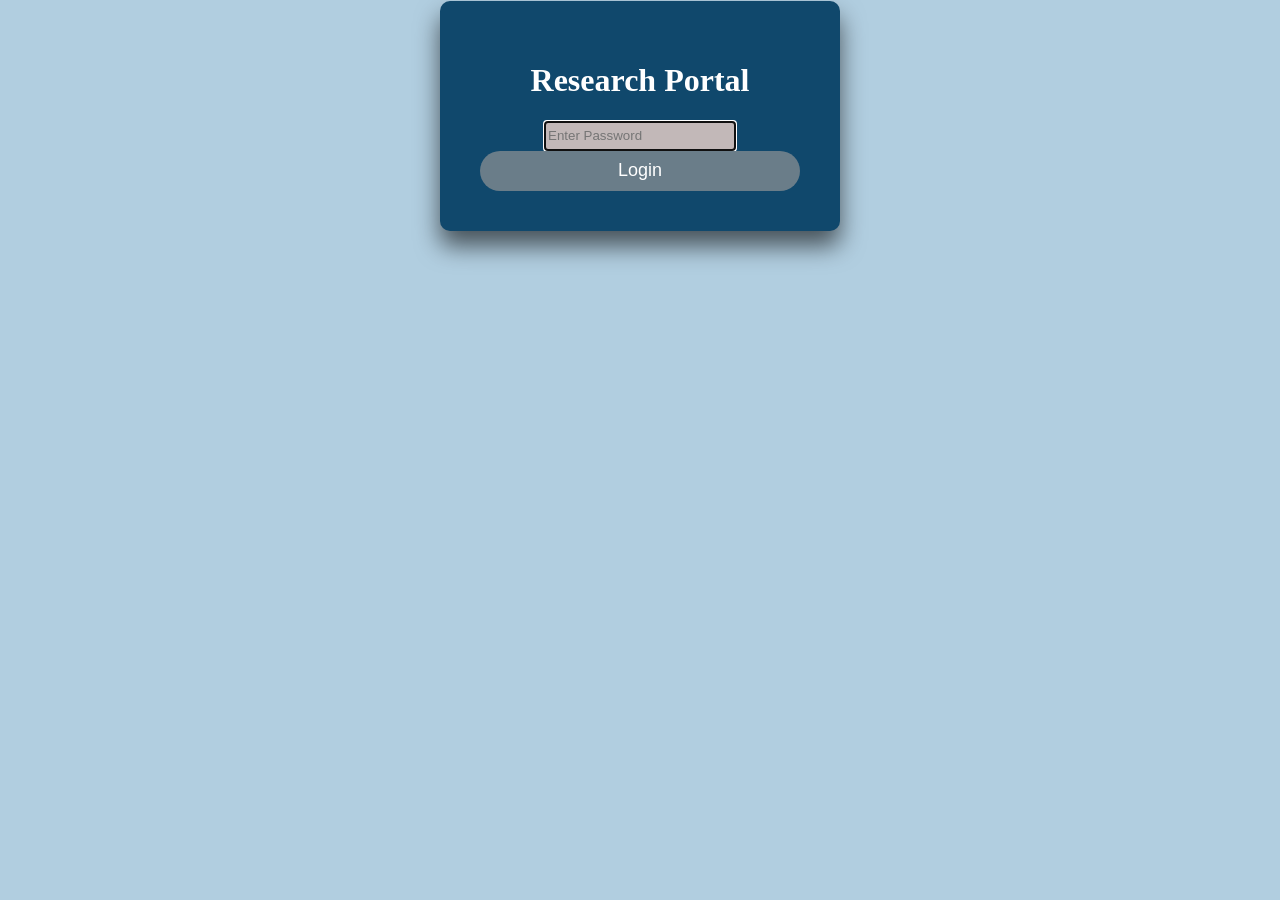
<file: index.html>
<!doctype html>
<html lang="en">
  <head>
    <meta charset="UTF-8" />
    <meta name="viewport" content="width=device-width, initial-scale=1.0" />
    <title>My Research Website</title>
    <link rel="stylesheet" href="css/style.css" />
    <link rel="stylesheet" href="css/login.css" />
  </head>

  <body>
    <div class="login-wrap">
      <div class="login-box">
        <h1>Research Portal</h1>
        <form id="login-form">
          <input
            type="password"
            id="pwo"
            placeholder="Enter Password"
            autofocus
          />
          <div class="error" id="error-message"></div>
          <button type="submit">Login</button>
        </form>
      </div>
    </div>

    <script src="js/auth.js"></script>
    <script src="js/login.js"></script>
  </body>
</html>
</file>
<file: css/style.css>
* {
  box-sizing: border-box;
}

.hidden {
  display: none !important;
}

body {
  margin: 1px;
  font-family:
    Times New Roman,
    Times,
    serif;
  background-color: rgb(177, 206, 224);
}
</file>
<file: css/login.css>
.login-wrap {
  display: flex;
  align-items: center;
  justify-content: center;
}

.login-box {
  width: 400px;
  padding: 40px;
  position: relative;
  background: #fff;
  text-align: center;
  box-shadow: 0 15px 25px rgba(0, 0, 0, 0.6);
  border-radius: 10px;
  background-color: rgb(16, 72, 108);
}

.login-box h1 {
  color: white;
  font-family:
    Times New Roman,
    Times,
    serif;
}

.login-box input[type="password"] {
  background: rgb(194, 184, 184);
  align-items: center;
  justify-content: center;
  border: 2px solid black;
  height: 30px;
  width: 60%;
}

.login-box button {
  background: rgb(106, 125, 137);
  border: none;
  outline: none;
  height: 40px;
  width: 100%;
  border-radius: 20px;
  color: white;
  font-size: 18px;
}

.login-box error {
  color: red;
  font-family:
    Times New Roman,
    Times,
    serif;
  text-align: center;
  size: 14px;
}
</file>
<file: css/library.css>
.page-layout {
  display: grid;
  grid-template-columns: 750px 350px;
  gap: 0;
  justify-content: center;
  padding: 20px;
  border: none;
  border-radius: 5px;
}

.container {
  background-color: rgb(50, 50, 85);
  height: auto;
  max-width: auto;
  width: 750px;
  box-sizing: border-box;
  border-radius: 0;
  margin: 0;
  border: none;
  border-right: 2px solid rgb(16, 72, 108);
  padding-right: 20px;
}

header {
  display: flex;
  justify-content: space-between;
  align-items: center;
}

.header1 {
  color: grey;
  margin: 0;
}

.log-out-button {
  height: auto;
  color: blue;
}

.add-form {
  display: flex;
  flex-direction: column;
  align-items: center;
  width: 100%;
  gap: 6px;
}

.container input[type="text"] {
  background: rgb(245, 245, 245);
  align-items: center;
  justify-content: center;
  border: 2px solid black;
  height: 45px;
  width: 550px;
  border-radius: 5px;
}

.container input#name-input {
  background: rgb(245, 245, 245);
  border: 2px solid black;
  height: 40px;
  width: 550px;
  border-radius: 5px;
  margin-top: 6px;
}

.entry-info {
  display: flex;
  align-items: center;
  gap: 10px;
  min-width: 0;
  flex: 1;
}

.entry-value {
  background: none;
  border: none;
  color: rgb(230, 240, 255);
  text-decoration: underline;
  cursor: pointer;
  font-size: 14px;
  max-width: 500px;
  overflow: hidden;
  text-overflow: ellipsis;
  white-space: nowrap;
  padding: 0;
}

.entry-value:hover {
  color: white;
}

.container button[type="submit"] {
  background: rgb(106, 125, 137);
  border: black solid 1px;
  outline: none;
  height: 25px;
  width: 450px;
  border-radius: 20px;
  color: white;
  font-size: 18px;
  display: flex;
  justify-content: center;
  align-items: center;
}

.no_paper_msg {
  color: white;
  font-size: 13.5px;
  font-family: "Times New Roman", Times, serif;
}

/* Notes section — sits alongside .container */
.note-section {
  background-color: rgb(147, 126, 203);
  border-radius: 0;
  box-sizing: border-box;
  width: 350px;
  padding: 16px;
  padding-left: 10px;
  color: white;
}

.note-section h3 {
  color: rgb(206, 200, 200);
  margin-top: 0;
}

.note-section input#note-input {
  background: rgb(245, 245, 245);
  border: 2px solid black;
  height: 40px;
  width: 100%;
  border-radius: 5px;
  box-sizing: border-box;
  margin-bottom: 6px;
}

.note-section button {
  background: rgb(106, 125, 137);
  border: black solid 1px;
  outline: none;
  height: 30px;
  width: 100%;
  border-radius: 20px;
  color: white;
  font-size: 14px;
  cursor: pointer;
}

#note-list {
  padding-left: 6px;
  margin-top: 12px;
}

.note-item {
  display: flex;
  justify-content: space-between;
  align-items: center;
  gap: 3px;
  padding: 2px;
  border-bottom: 1px solid rgba(52, 2, 2, 0.15);
}

.note-delete-btn {
  width: 20px;
  height: auto;
}
</file>
